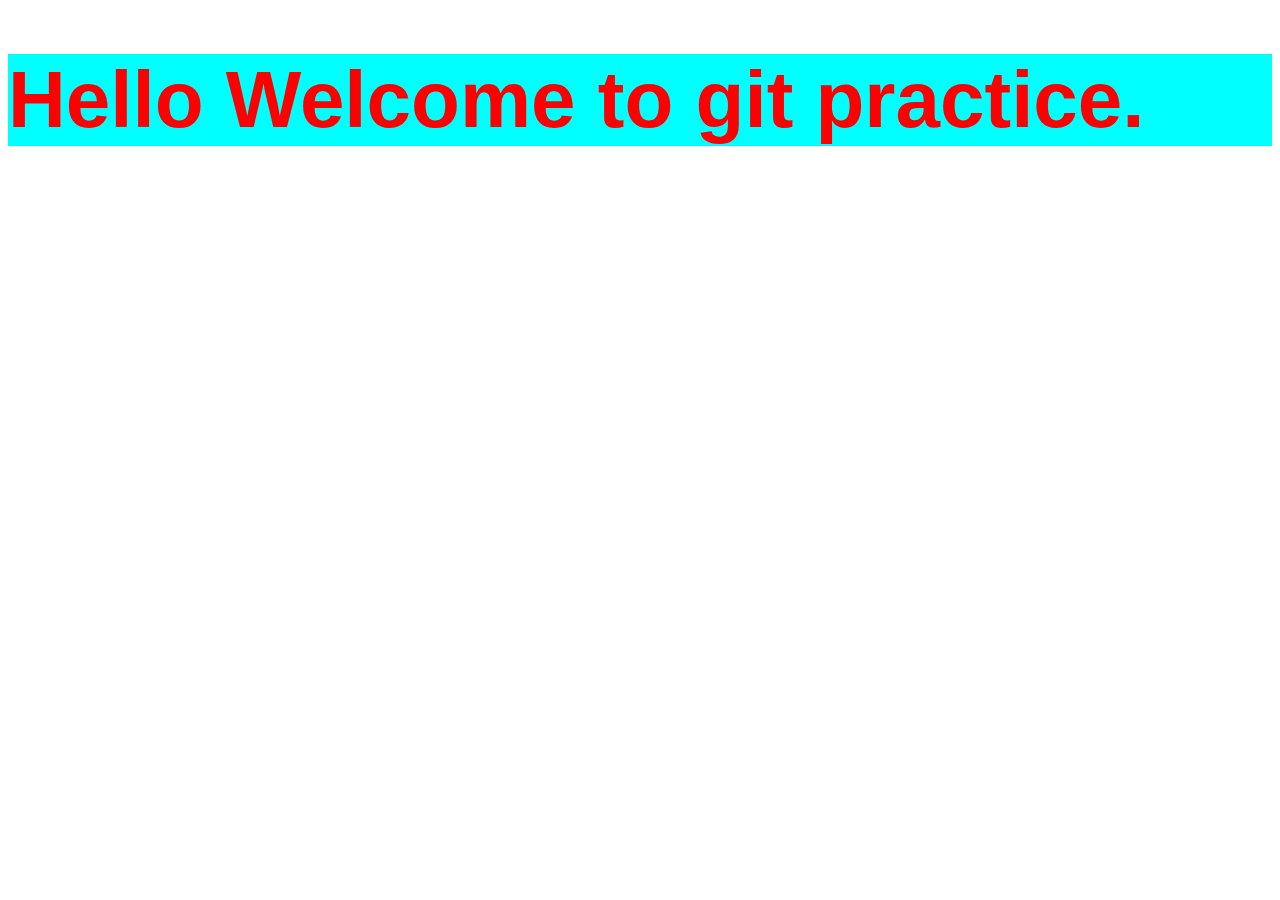
<file: index.html>
<!DOCTYPE html>
<html lang="en">
<head>
    <meta charset="UTF-8">
    <meta http-equiv="X-UA-Compatible" content="IE=edge">
    <meta name="viewport" content="width=device-width, initial-scale=1.0">
    <title>Rick saha Blog #1</title>
    <link rel="stylesheet" href="style.css">
</head>
<body>
    <h1>Hello Welcome to git practice.</h1>
</body>
</html>
</file>
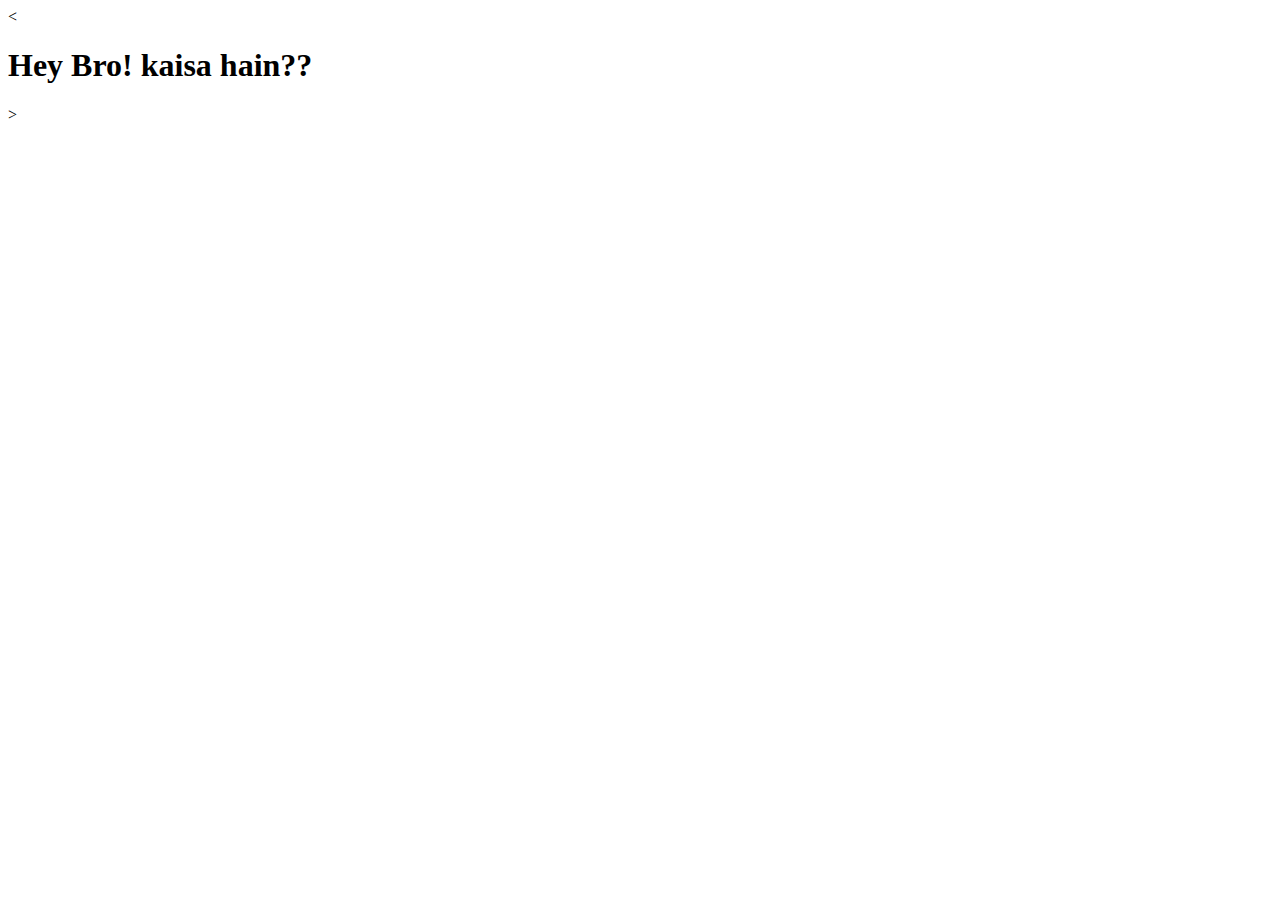
<file: about.html>
<<!DOCTYPE html>
<html lang="en">
<head>
    <meta charset="UTF-8">
    <meta http-equiv="X-UA-Compatible" content="IE=edge">
    <meta name="viewport" content="width=device-width, initial-scale=1.0">
    <title>About us</title>
</head>
<body>
    <h1>Hey Bro! kaisa hain??</h1>
</body>
</html>>
</file>
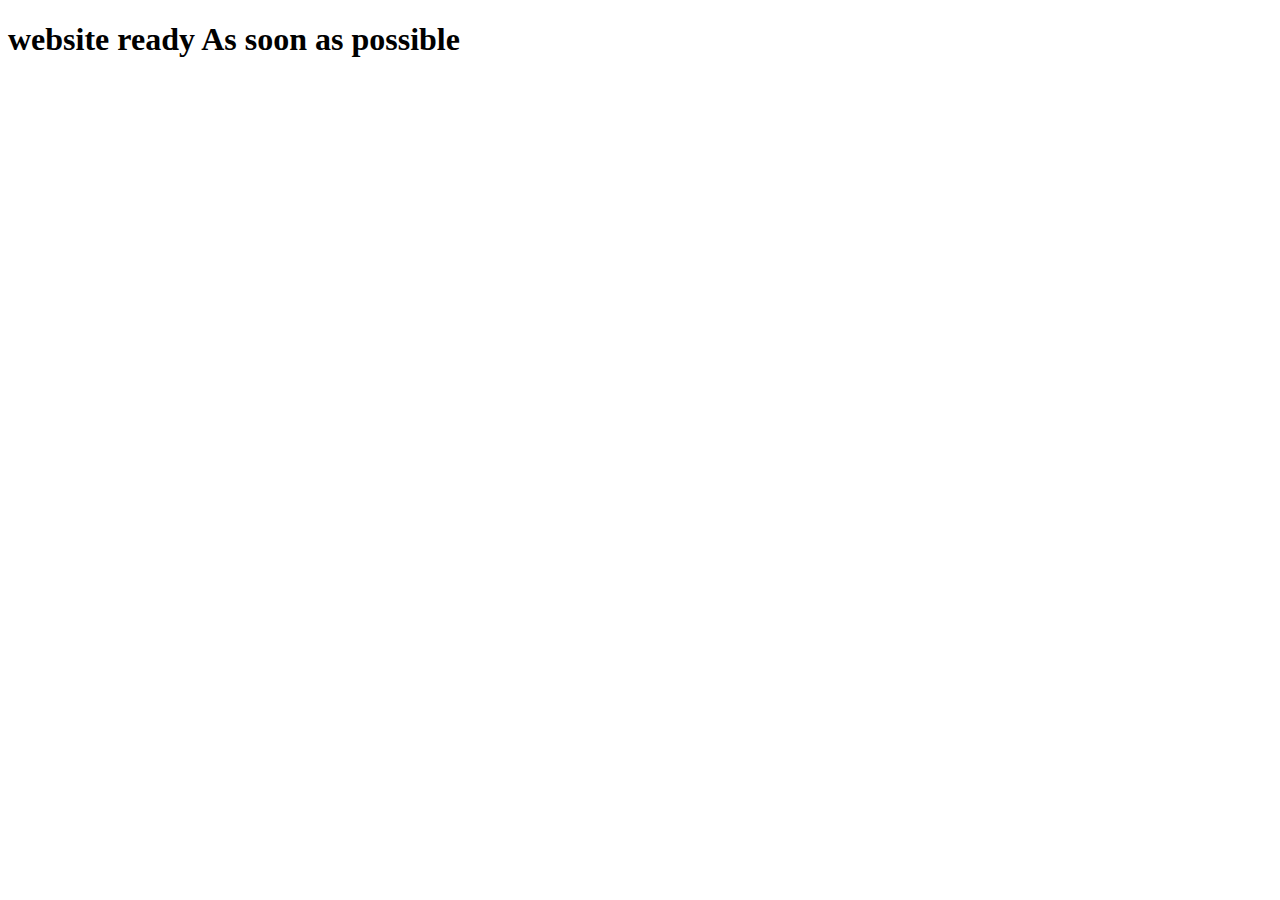
<file: contact.html>
<!-- This is feature 1 changed by Mr.Rick with help of Mr. Harry sir -->
<!DOCTYPE html>
<html lang="en">
<head>
    <meta charset="UTF-8">
    <meta http-equiv="X-UA-Compatible" content="IE=edge">
    <meta name="viewport" content="width=device-width, initial-scale=1.0">
    <title>Rpw Contact</title>
</head>
<body>
    <h1>website ready As soon as possible</h1>
</body>
</html>
</file>
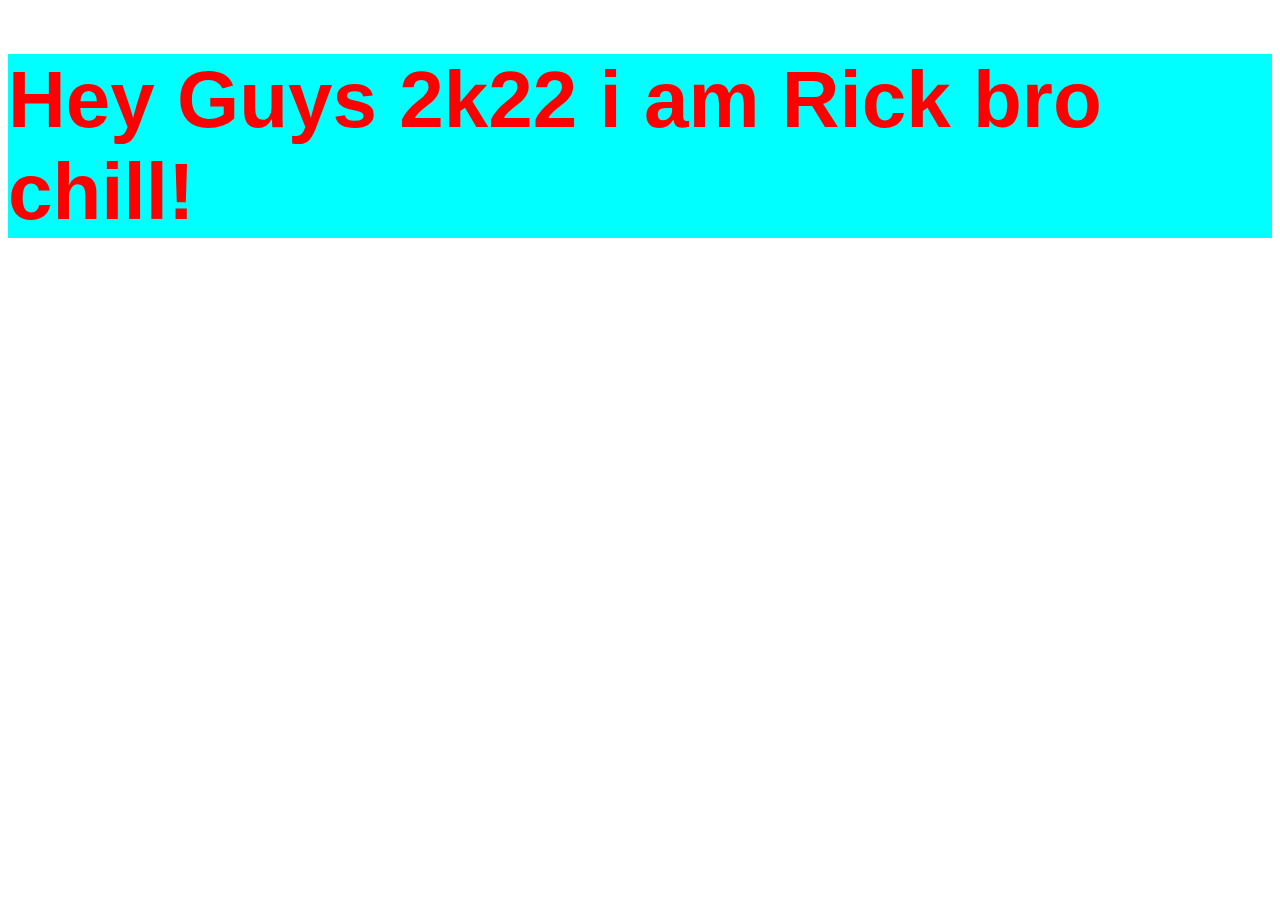
<file: rickp.html>
<!DOCTYPE html>
<html lang="en">
<head>
    <meta charset="UTF-8">
    <meta http-equiv="X-UA-Compatible" content="IE=edge">
    <meta name="viewport" content="width=device-width, initial-scale=1.0">
    <title>Rickp</title>
    <link rel="stylesheet" href="style.css">
</head>
<body>
    <h1>Hey Guys 2k22 i am Rick bro chill!</h1>
</body>
</html>
</file>
<file: style.css>
h1{
    color: red;
    background-color: aqua;
    font-family: Arial, Helvetica, sans-serif;
    font-size: 5rem;
}
</file>
